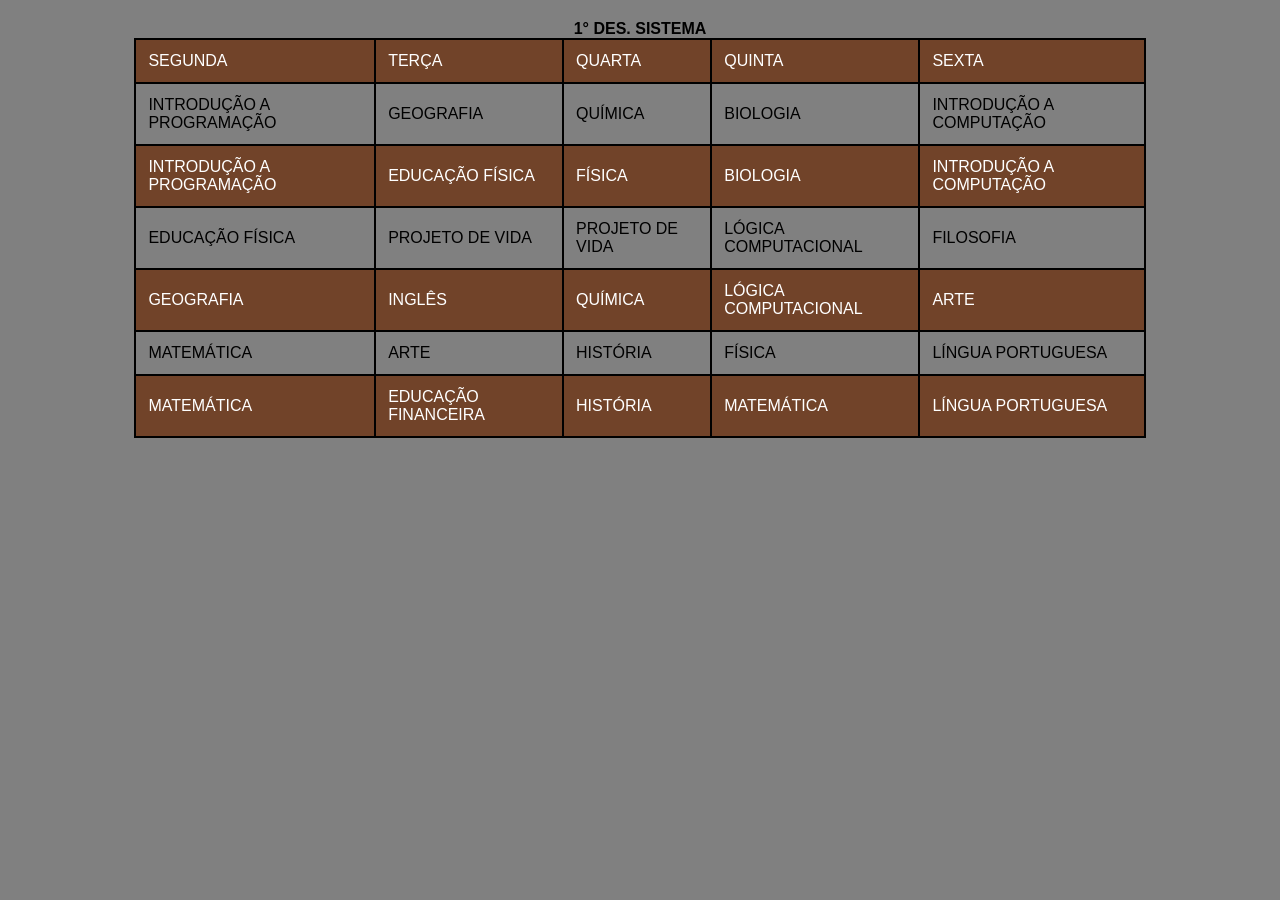
<file: testa/index.html>
<!DOCTYPE html>
<html lang="en">
<head>
  <meta charset="UTF-8">
  <meta name="viewport" content="width=device-width, initial-scale=1.0">
  <title>tabela de aulas 2025</title>
  <link rel="stylesheet" href="style.css">
</head>
<body style="background-color: gray;">
  <table class="tabela"> <caption><b>1° DES. SISTEMA</b></caption>


    <thead class="theadtab">
      <tr>
        <td>SEGUNDA</td>
        <td>TERÇA</td>
        <td>QUARTA</td>
        <td>QUINTA</td>
        <td>SEXTA</td>
    </thead>


    <tbody class="tbodytab">
      <tr>
        <td>INTRODUÇÃO A PROGRAMAÇÃO</td>
        <td>GEOGRAFIA</td>
        <td>QUÍMICA</td>
        <td>BIOLOGIA</td>
        <td>INTRODUÇÃO A COMPUTAÇÃO</td>
      </tr>


      <tr>
        <td>INTRODUÇÃO A PROGRAMAÇÃO</td>
        <td>EDUCAÇÃO FÍSICA</td>
        <td>FÍSICA</td>
        <td>BIOLOGIA</td>
        <td>INTRODUÇÃO A COMPUTAÇÃO</td>
      </tr>


      <tr>
        <td>EDUCAÇÃO FÍSICA</td>
        <td>PROJETO DE VIDA</td>
        <td>PROJETO DE VIDA</td>
        <td>LÓGICA COMPUTACIONAL</td>
        <td>FILOSOFIA</td>
      </tr>


      <tr>
        <td>GEOGRAFIA</td>
        <td>INGLÊS</td>
        <td>QUÍMICA</td>
        <td>LÓGICA COMPUTACIONAL</td>
        <td>ARTE</td>
      </tr>


      <tr>
        <td>MATEMÁTICA</td>
        <td>ARTE</td>
        <td>HISTÓRIA</td>
        <td>FÍSICA</td>
        <td>LÍNGUA PORTUGUESA</td>
      </tr>


      <tr>
        <td>MATEMÁTICA</td>
        <td>EDUCAÇÃO FINANCEIRA</td>
        <td>HISTÓRIA</td>
        <td>MATEMÁTICA</td>
        <td>LÍNGUA PORTUGUESA</td>
      </tr>


    </tbody>


    <tfoot class="tfoottab">
      <tr></tfoot>


  </table> <br>
</body>
</html>
</file>
<file: testa/style.css>
.tabela {
    width: 80%;
    border-collapse: collapse;
    margin: 20px auto;
    font-family: Arial, sans-serif;
}


    .theadtab {
    background-color: #714329;
    color: white;
}


    .tbodytab tr:nth-child(even) {
    color: white;
    background-color: #714329;
}


    .tfoottab {
    color: black;
    background-color: #D0b9A7;
    font-weight: bold;
}


    th, td {
    padding: 12px;
    border: 2px solid black;
    text-align: left;
}
</file>
